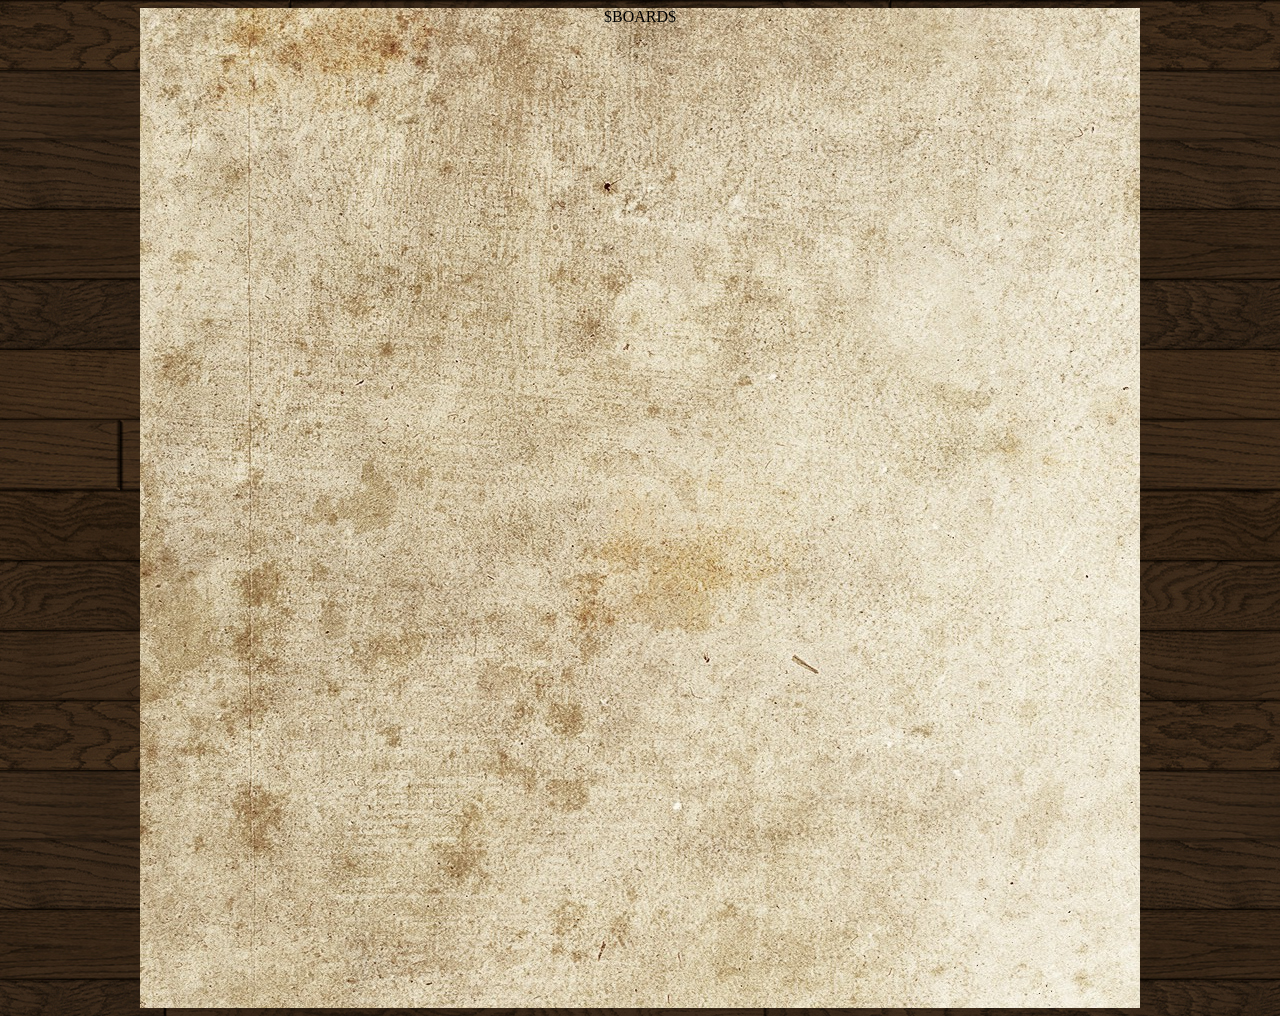
<file: score4/res/board.html>
<html>
 <head>
  <meta http-equiv="refresh" content="5; url=$REFRESH_LINK_FOR_PARTICULAR_PERSON$">
  <title> AmmarServer - Score4 </title>
  <style type="text/css">
   body 
   {
    background-image: url("textures/environment/wood.jpg");
    background-repeat: repeat;
   } 
    .board
    {
     background-image: url('textures/board.jpg');  
     background-repeat: no-repeat;
     height: 1000px; 
     width: 1000px;           
    } 
  </style> 
 </head>
 <body> 
 
<center> 
 <div class="board"> 
$BOARD$  
 </div> 
</center> 

 </body>
</html>
</file>
